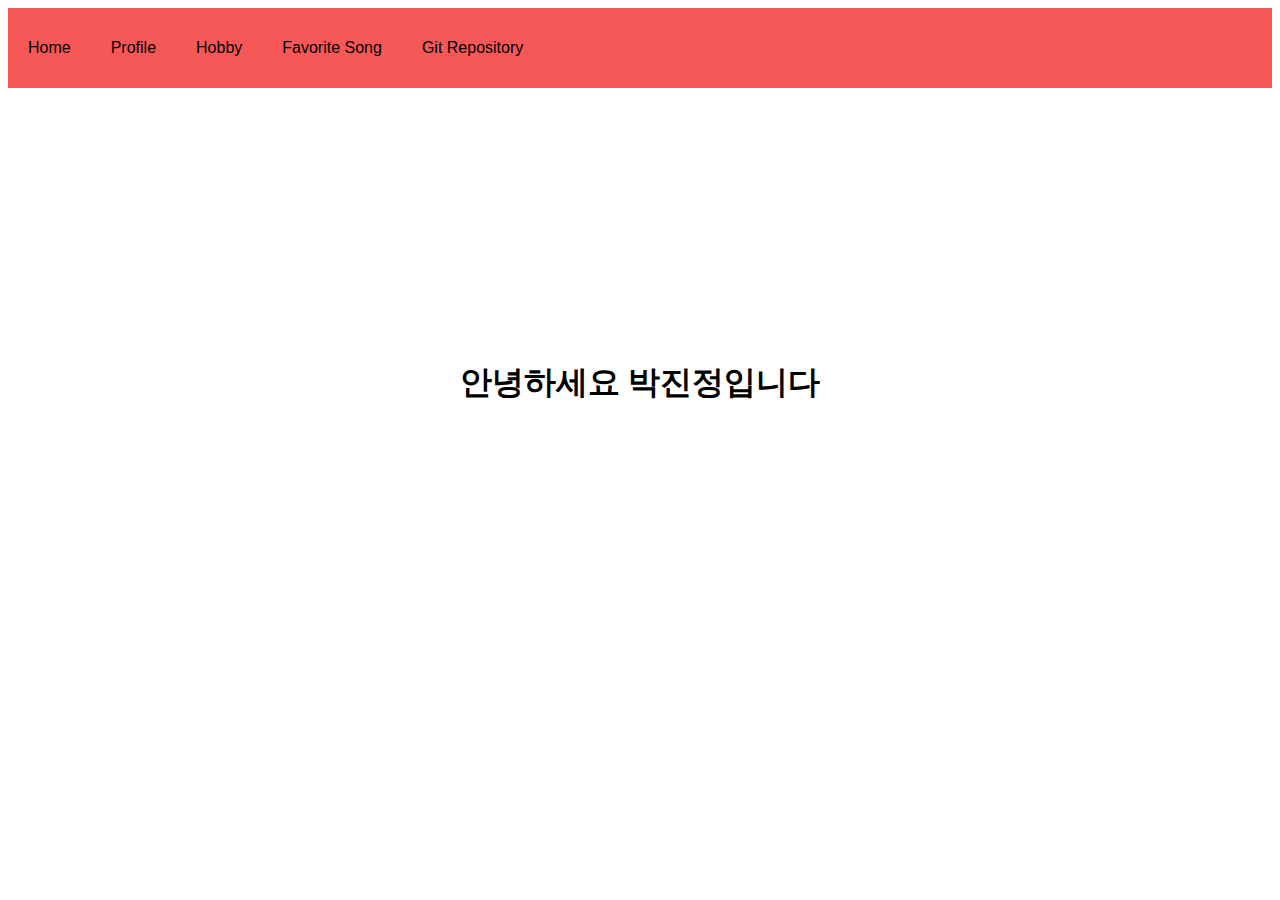
<file: index.html>
<!DOCTYPE html>
<html>
    <head>
        <meta charset="UTF-8">
        <link rel="stylesheet" href="style0.css">
    </head>

    <body>
        <header>
                <P>
                    <li><a href="index.html">Home</a></li>
                    <li><a href="profile.html" >Profile</a></li>
                    <li><a href="hobby.html" >Hobby</a> </li>
                    <li><a href="favorite_song.html" >Favorite Song</a></li>
                    <li><a href="https://github.com/JinjeongPark/Mid-Term-Project.git">Git Repository</a></li>
                </P>
        </header>
        <center><br><br><br><br><br><br><br><br><br><br><br><br><br><br>
            <h1>안녕하세요 박진정입니다</h1>
        </center>
        
        
    </body>
</html>
</file>
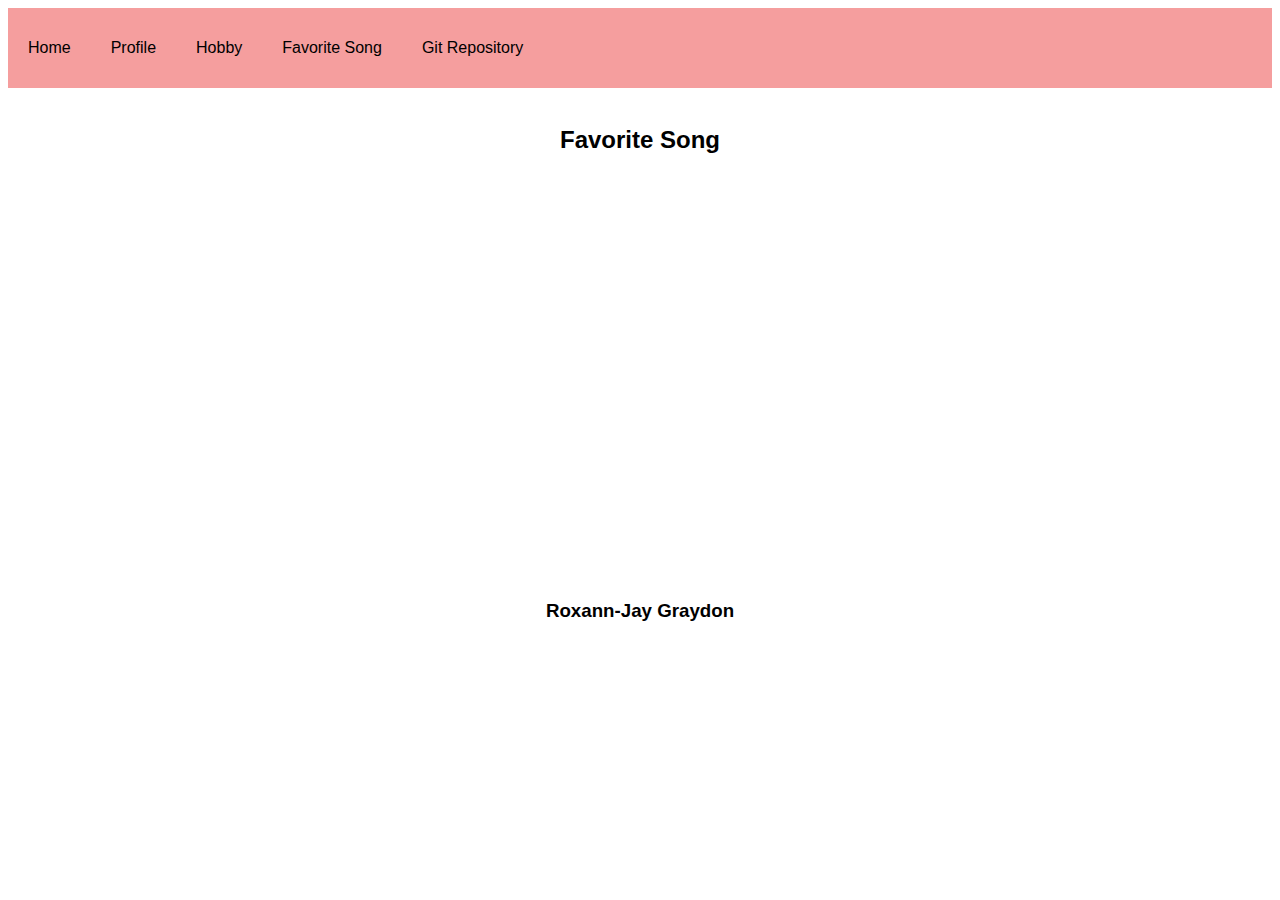
<file: favorite_song.html>
<!doctype html>
<html lang="ko">
 <head><title> favorite_song </title>
 <meta charset="utf-8">
 <link rel="stylesheet" href="style1.css">
 </head>
 <body><center>
  <header>
    <P>
      <li><a href="index.html">Home</a></li>
        <li><a href="profile.html" >Profile</a></li>
        <li><a href="hobby.html" >Hobby</a> </li>
        <li><a href="favorite_song.html" >Favorite Song</a></li>
        <li><a href="https://github.com/JinjeongPark/Mid-Term-Project.git">Git Repository</a></li>
    </P>
 </header><br>
    <center><h2>Favorite Song</h2></center><br><br><br><br>
    <ul>
        <iframe width="560" height="315" src="https://www.youtube.com/embed/VkmPrrSn2yk" title="YouTube video player" frameborder="0" allow="accelerometer; autoplay; clipboard-write; encrypted-media; gyroscope; picture-in-picture" allowfullscreen></iframe>    
    </ul>
    <h3>Roxann-Jay Graydon</h3>
   </center>
 </body>  
</html>
</file>
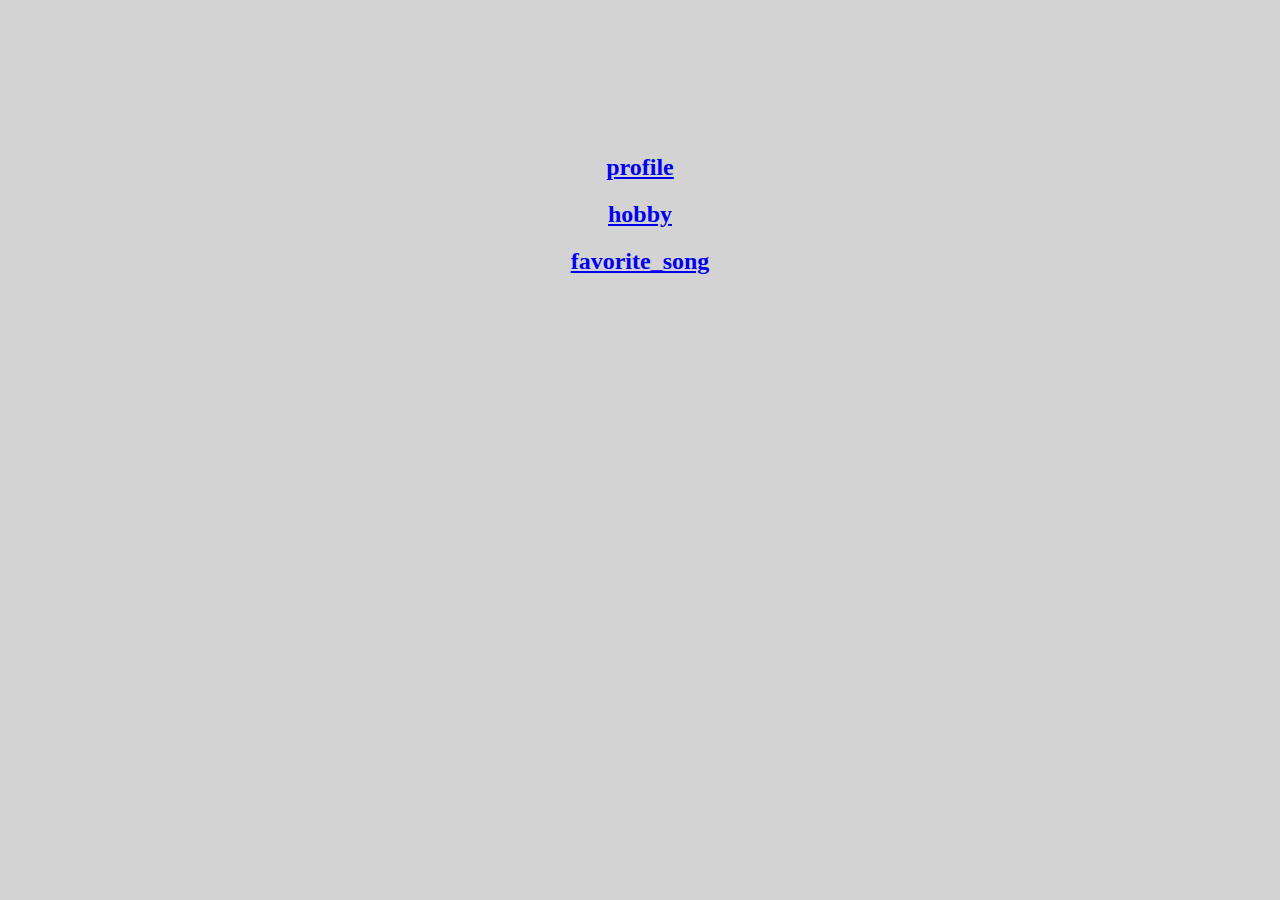
<file: index2.html>
<!doctype html>
<html lang="ko">
 <head><title> index </title>
 <meta charset="utf-8">
 </head>
 <body bgcolor="lightgray"><center><br><br><br><br><br><br><br>
        
     <h2><a href="profile.html" >profile</a></h2>
     <h2><a href="hobby.html" >hobby</a> </h2>
 
     <h2><a href="favorite_song.html" >favorite_song</a></h2>
 
   </center>
 </body>  
</html>
</file>
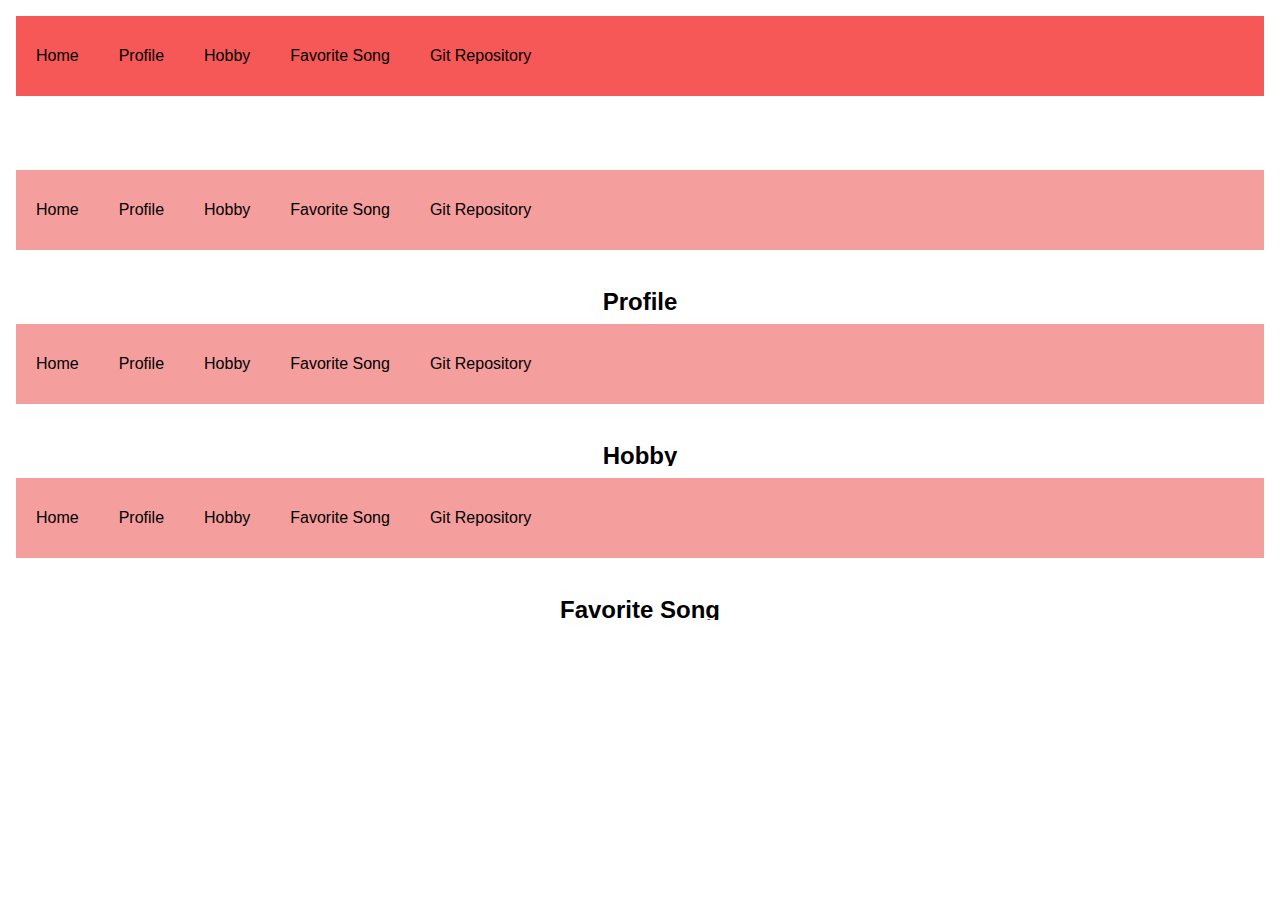
<file: main.html>
<!doctype html>
<html lang="ko">
 <head><title> main </title>
 <meta charset="utf-8">
</head>
<div class="div" style=overflow-y:scroll;>
    <div id="page1" white-space:nowarp;>
        <iframe src="index.html" width=100% height=auto frameborder=0 ></iframe>
        <!--<iframe src="index2.html" width=100% height=auto frameborder=0></iframe>-->
    </div>
    <div id="page2">
        <iframe src="profile.html" width=100% height=auto frameborder=0></iframe>
    </div>
    <div id="page3">
        <iframe src="hobby.html" width=100% height=auto frameborder=0></iframe>
    </div>
    <div id="page4">
        <iframe src="favorite_song.html" width=100% height=auto frameborder=0></iframe>
    </div>
</div>
</html>
</file>
<file: style0.css>
body {
    height: auto;
    font-family: sans-serif;
    color: black;
    background-image: url("https://mblogthumb-phinf.pstatic.net/MjAxOTA1MjZfMTYx/MDAxNTU4ODAzNjAwMzM1.abPBwblD5FPu06jAMc7uj5IeOpRvwdW5ngUkzAZ9ebkg.iLYlgC006VWzZmN9kR3nwvsbqs7dS_NxEFhm5D3-f-Ig.JPEG.nalda86/Snoopy_2.jpg?type=w800");
}
main {
    color: black;
}
header {
    background-color: rgb(246, 87, 87);
    top: 130px;
    left: 50px;
    right: 0;
    height: 80px;
    display: flex;
    align-items: center;
}
header *{
    display: inline;
}
header li{
    margin: 20px;
}
header li a {
    color: black;
    text-decoration: none;
}
</file>
<file: style1.css>
body {
    height: auto;
    font-family: sans-serif;
    color: black;
    background-image:url("https://t1.daumcdn.net/cfile/tistory/994D02385B0F686033");
    background-size: 100% 100%;
   }
main {
    color: black;
}
header {
    background-color: rgb(245, 158, 158);
    top: 130px;
    left: 50px;
    right: 0;
    height: 80px;
    display: flex;
    align-items: center;
}
header *{
    display: inline;
}
header li{
    margin: 20px;
}
header li a {
    color: black;
    text-decoration: none;
}
</file>
